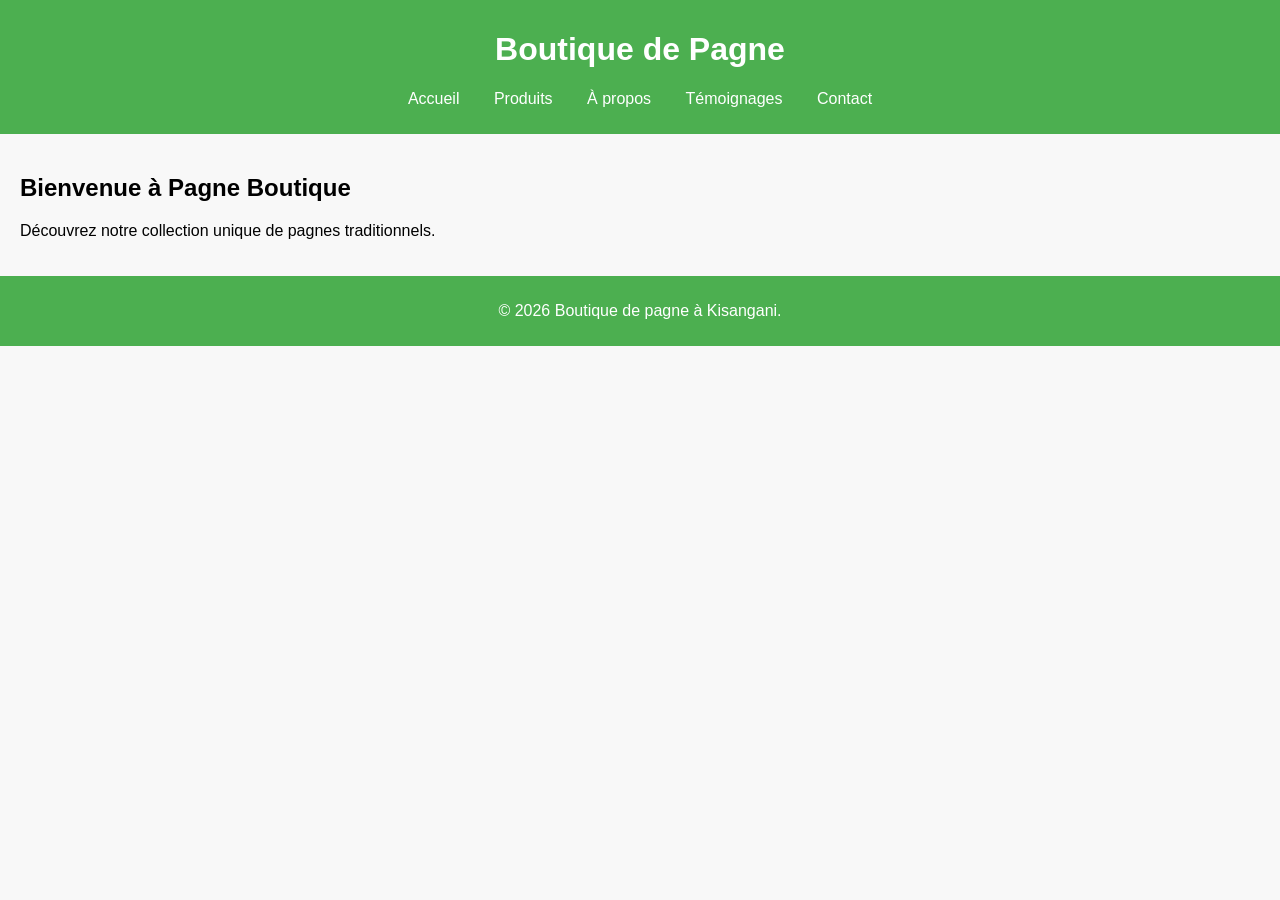
<file: index.html>
<!DOCTYPE html>
<html lang="fr">
<head>
    <meta charset="UTF-8">
    <meta name="viewport" content="width=device-width, initial-scale=1.0">
    <link rel="stylesheet" href="style/style.css">
    <title>Pagne Boutique</title>
</head>
<body>
    <header>
        <h1> Boutique de Pagne</h1>
        <nav>
            <ul>
                <li><a href="index.html">Accueil</a></li>
                <li><a href="produit.html">Produits</a></li>
                <li><a href="apropos.html">À propos</a></li>
                <li><a href="temoignages.html">Témoignages</a></li>
                <li><a href="contact.html">Contact</a></li>
            </ul>
        </nav>
    </header>
    
    <main>
        <h2>Bienvenue à Pagne Boutique</h2>
        <p>Découvrez notre collection unique de pagnes traditionnels.</p>
    </main>
    
    <footer>
        <p>&copy; 2026  Boutique de pagne à Kisangani.</p>
    </footer>
</body>
</html>
</file>
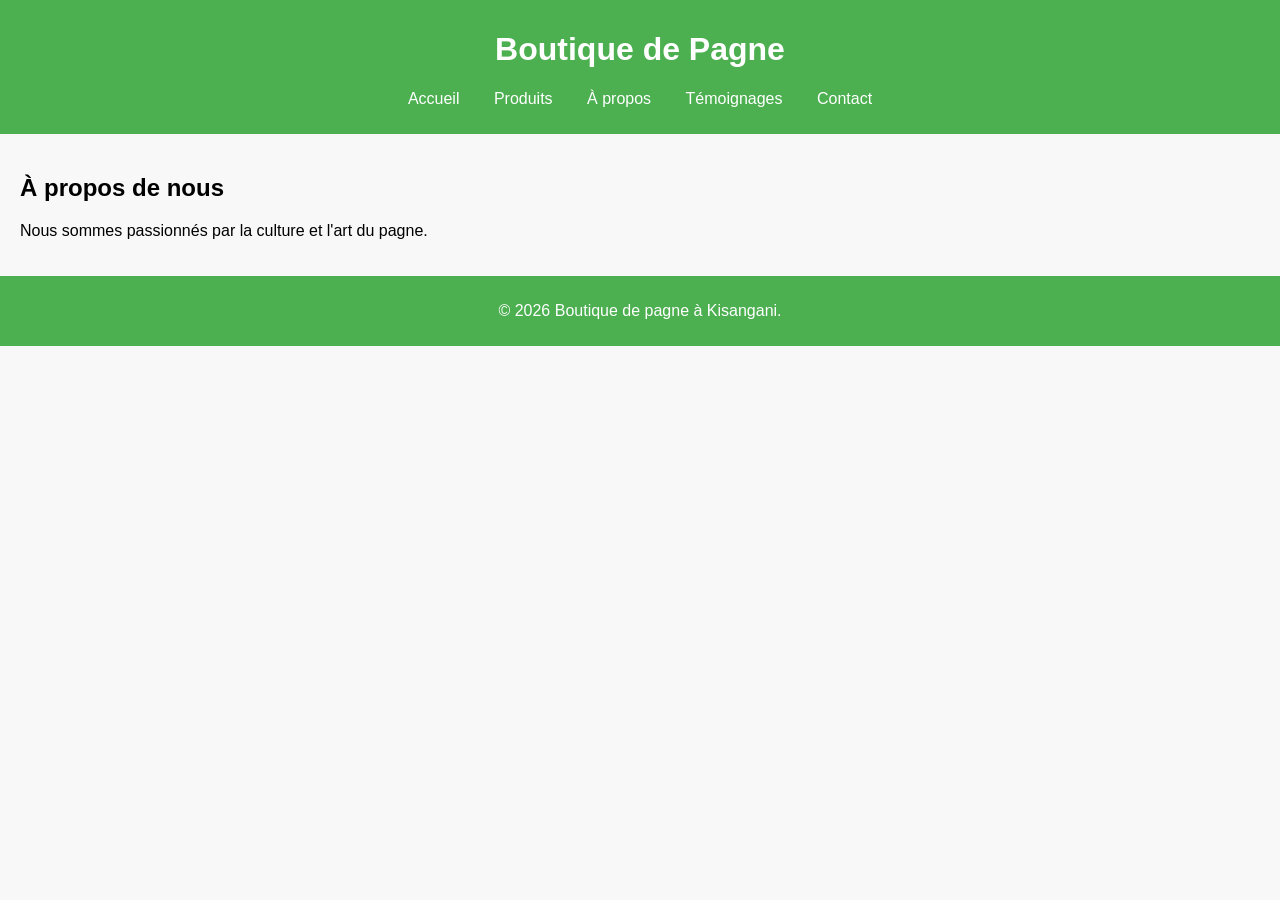
<file: apropos.html>
<!DOCTYPE html>
<html lang="fr">
<head>
    <meta charset="UTF-8">
    <meta name="viewport" content="width=device-width, initial-scale=1.0">
    <link rel="stylesheet" href="style/style.css">
    <title>Pagne Boutique</title>
</head>
<body>
    <header>
        <h1> Boutique de Pagne</h1>
        <nav>
            <ul>
                <li><a href="index.html">Accueil</a></li>
                <li><a href="produit.html">Produits</a></li>
                <li><a href="apropos.html">À propos</a></li>
                <li><a href="temoignages.html">Témoignages</a></li>
                <li><a href="contact.html">Contact</a></li>
            </ul>
        </nav>
    </header>
<main>
    <h2>À propos de nous</h2>
    <p>Nous sommes passionnés par la culture et l'art du pagne.</p>
</main>
  <footer>
        <p>&copy; 2026  Boutique de pagne à Kisangani.</p>
    </footer>
</body>
</html>
</file>
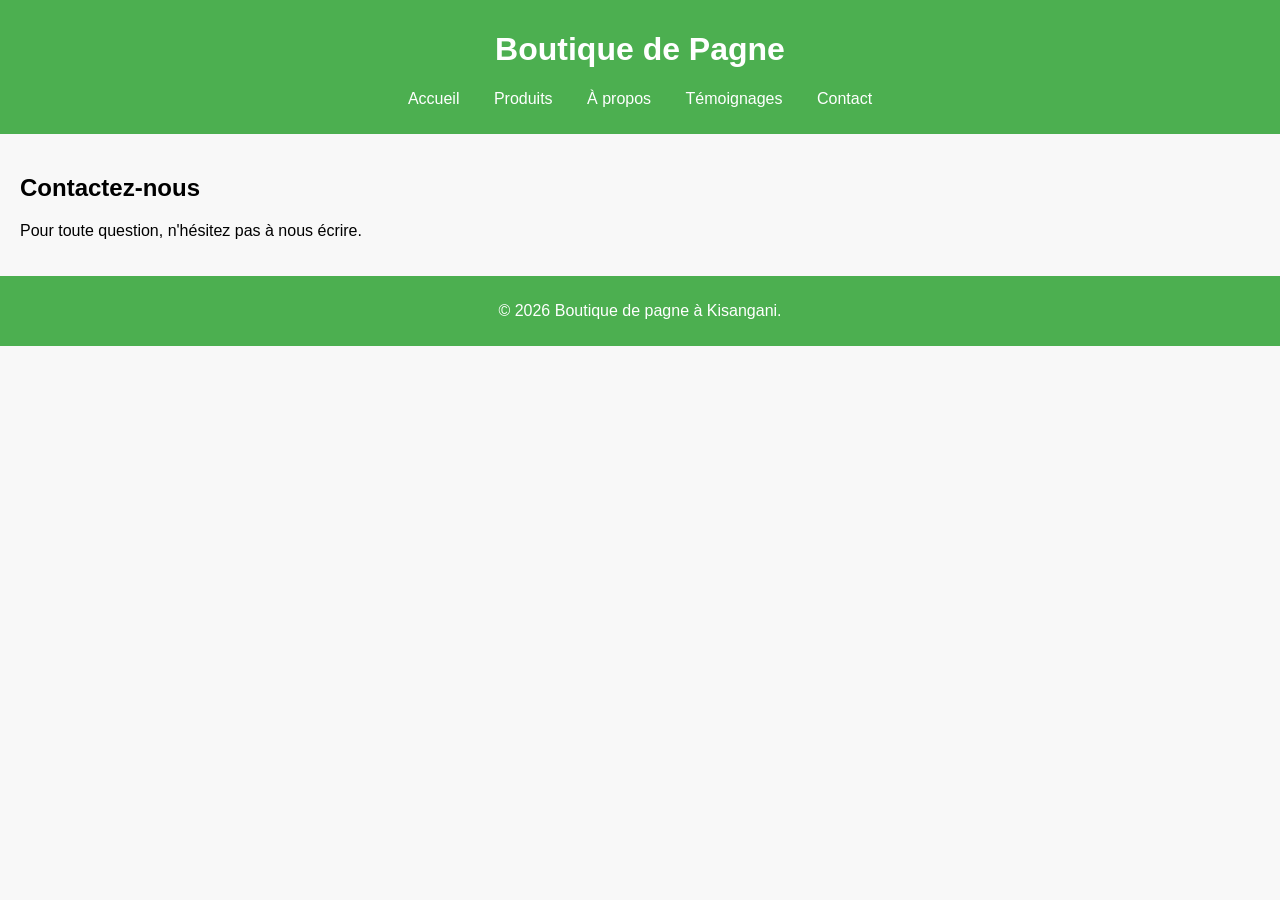
<file: contact.html>
<!DOCTYPE html>
<html lang="fr">
<head>
    <meta charset="UTF-8">
    <meta name="viewport" content="width=device-width, initial-scale=1.0">
    <link rel="stylesheet" href="style/style.css">
    <title>Pagne Boutique</title>
</head>
<body>
    <header>
        <h1> Boutique de Pagne</h1>
        <nav>
            <ul>
                <li><a href="index.html">Accueil</a></li>
                <li><a href="produit.html">Produits</a></li>
                <li><a href="apropos.html">À propos</a></li>
                <li><a href="temoignages.html">Témoignages</a></li>
                <li><a href="contact.html">Contact</a></li>
            </ul>
        </nav>
    </header>
    <main>
    <h2>Contactez-nous</h2>
    <p>Pour toute question, n'hésitez pas à nous écrire.</p>
</main>
  
    <footer>
        <p>&copy; 2026  Boutique de pagne à Kisangani.</p>
    </footer>
</body>
</html>
</file>
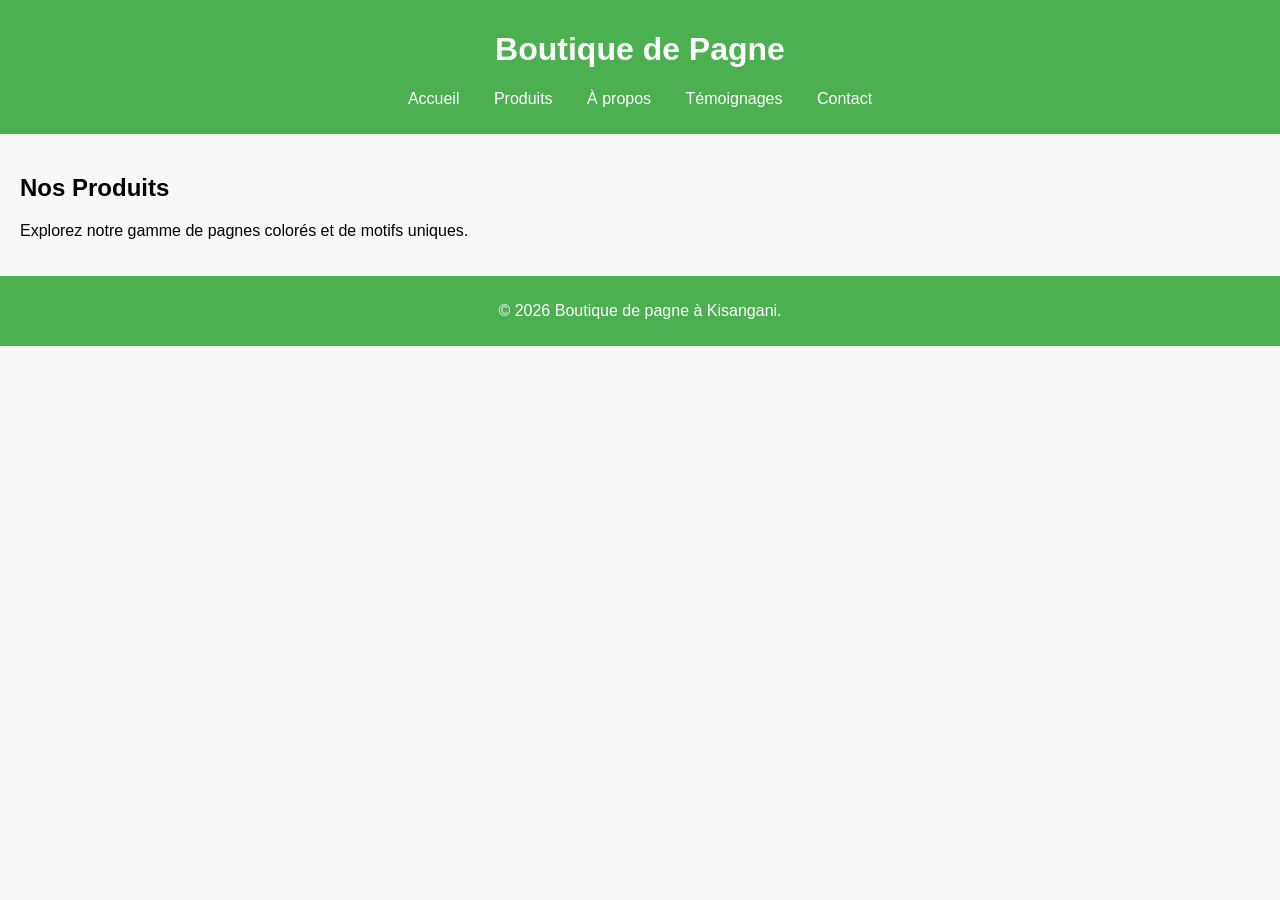
<file: produit.html>
<!DOCTYPE html>
<html lang="fr">
<head>
    <meta charset="UTF-8">
    <meta name="viewport" content="width=device-width, initial-scale=1.0">
    <link rel="stylesheet" href="style/style.css">
    <title>Pagne Boutique</title>
</head>
<body>
    <header>
        <h1> Boutique de Pagne</h1>
        <nav>
            <ul>
                <li><a href="index.html">Accueil</a></li>
                <li><a href="produit.html">Produits</a></li>
                <li><a href="apropos.html">À propos</a></li>
                <li><a href="temoignages.html">Témoignages</a></li>
                <li><a href="contact.html">Contact</a></li>
            </ul>
        </nav>
    </header>
    <main>
    <h2>Nos Produits</h2>
    <p>Explorez notre gamme de pagnes colorés et de motifs uniques.</p>
</main>
  <footer>
        <p>&copy; 2026  Boutique de pagne à Kisangani.</p>
    </footer>
</body>
</html>
</file>
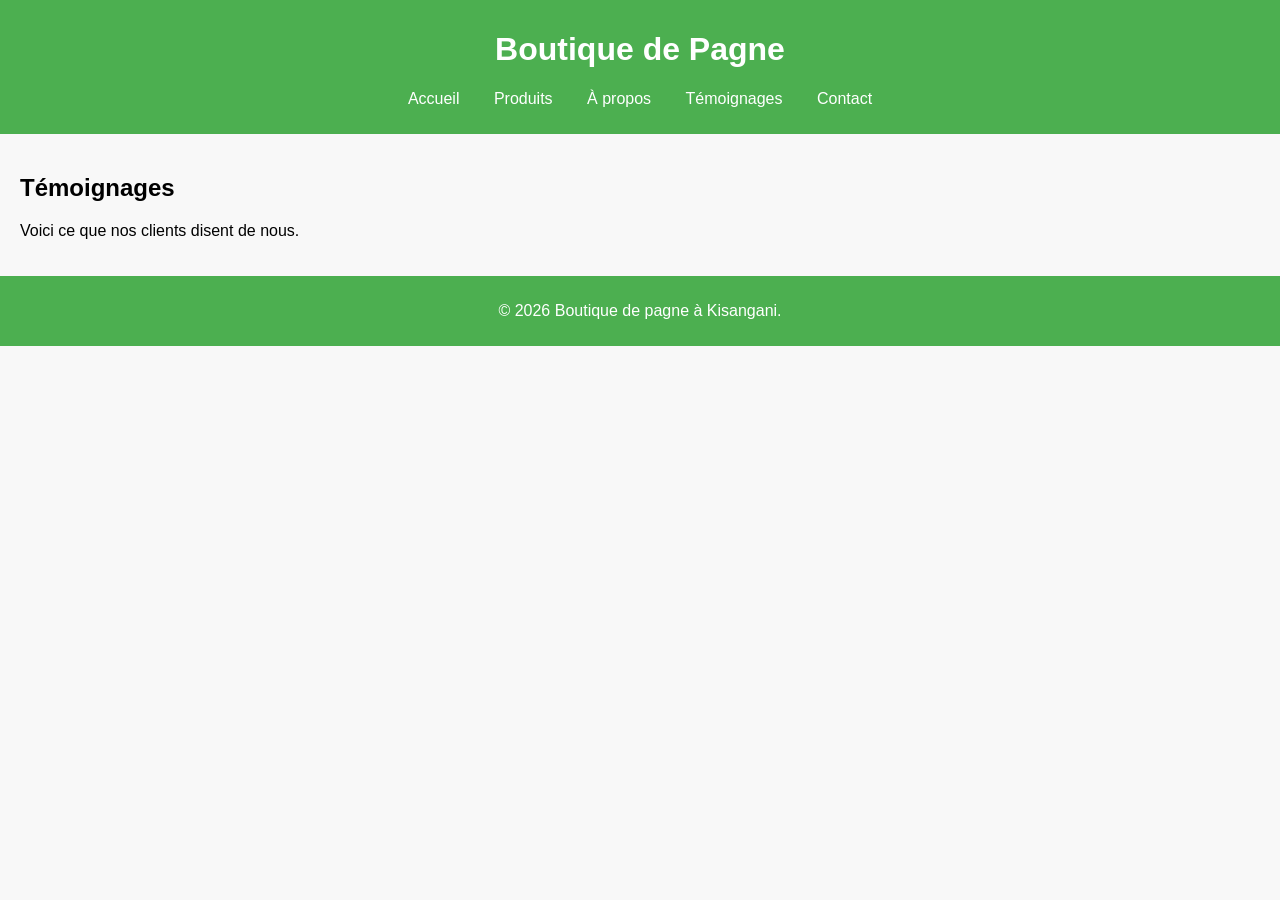
<file: temoignages.html>
<!DOCTYPE html>
<html lang="fr">
<head>
    <meta charset="UTF-8">
    <meta name="viewport" content="width=device-width, initial-scale=1.0">
    <link rel="stylesheet" href="style/style.css">
    <title>Pagne Boutique</title>
</head>
<body>
    <header>
        <h1> Boutique de Pagne</h1>
        <nav>
            <ul>
                <li><a href="index.html">Accueil</a></li>
                <li><a href="produit.html">Produits</a></li>
                <li><a href="apropos.html">À propos</a></li>
                <li><a href="temoignages.html">Témoignages</a></li>
                <li><a href="contact.html">Contact</a></li>
            </ul>
        </nav>
    </header>
    
<main>
    <h2>Témoignages</h2>
    <p>Voici ce que nos clients disent de nous.</p>
</main>
  
    <footer>
        <p>&copy; 2026  Boutique de pagne à Kisangani.</p>
    </footer>
</body>
</html>
</file>
<file: style/style.css>
body {
    font-family: Arial, sans-serif;
    margin: 0;
    padding: 0;
    background-color: #f8f8f8;
}

header {
    background-color: #4CAF50;
    color: white;
    padding: 10px 0;
    text-align: center;
}

nav ul {
    list-style-type: none;
    padding: 0;
}

nav ul li {
    display: inline;
    margin: 0 15px;
}

nav ul li a {
    color: white;
    text-decoration: none;
}

main {
    padding: 20px;
}

footer {
    text-align: center;
    padding: 10px 0;
    background-color: #4CAF50;
    color: white;
    position: relative;
    bottom: 0;
    width: 100%;
}
</file>
